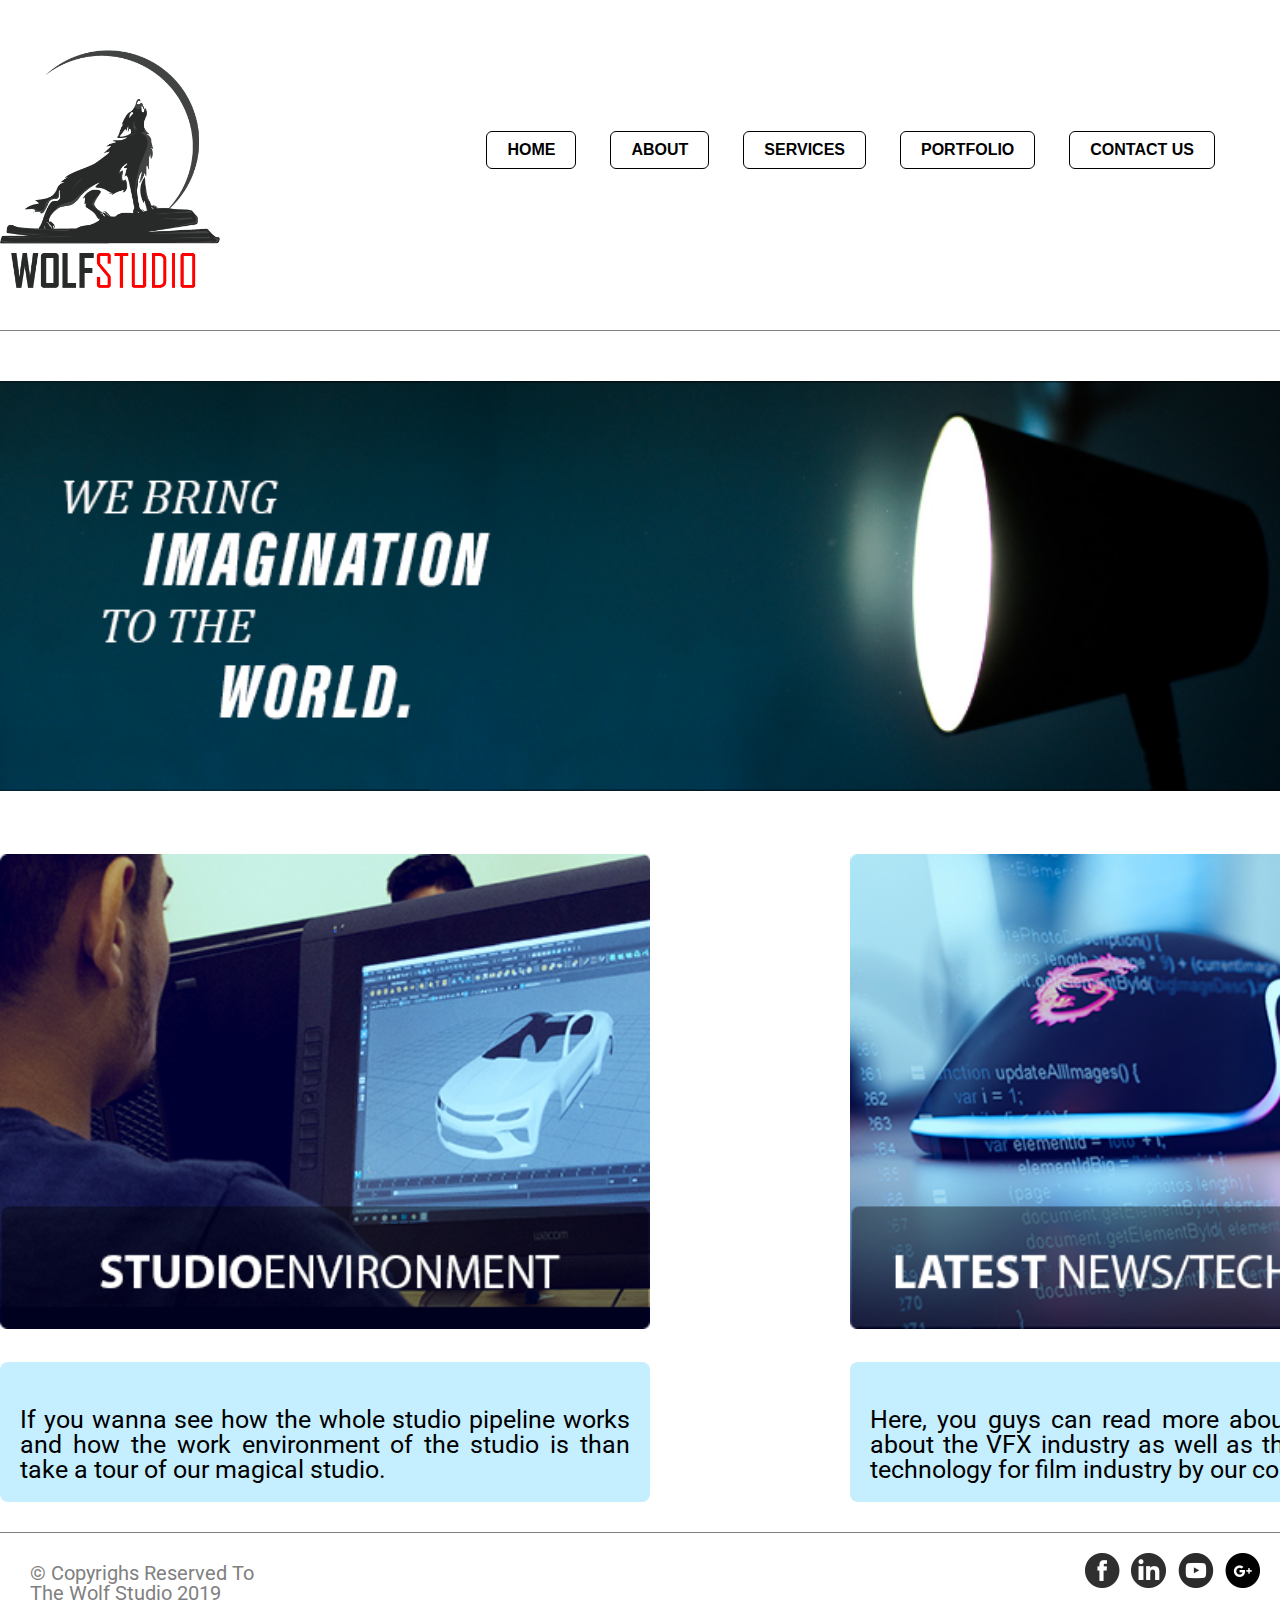
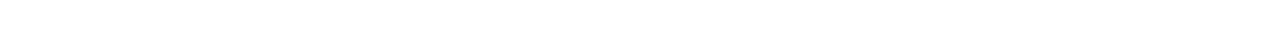
<file: index.html>
<!DOCTYPE html>
<html>
<head>
	<title>Welcome to Wolf Studio</title>
	<link href="css/reset.css" rel="stylesheet" type="text/css" media="screen">
	<link href="css/main.css" rel="stylesheet" type="text/css" media="screen">
	<link href="https://fonts.googleapis.com/css?family=Roboto&display=swap" rel="stylesheet" media="screen">
</head>
<body>
	<header>
		<h1 class="hidden">HOMEPAGE - Welcome To The Wolf Studio</h1>
		<div class="logo">
			<img src="images/logo.png" alt="logo">
		</div>

		<nav>
			<h2 class="hidden">Main Navigation</h2>
			<ul>
				<li class="active"><a href="index.html">HOME</a></li>
				<li><a href="about.html">ABOUT</a></li>  <!-- put your resume and Cv here !! -->
				<li><a href="services.html">SERVICES</a></li>
				<li><a href="#">PORTFOLIO</a></li>
				<li><a href="contact.html">CONTACT US</a></li>
			</ul>
		</nav>

	</header>

	<main>

		<section class="lineUp">
			<h2 class="hidden">Upper Line Separation</h2>	
		</section>


		<section class="bannerBox">
			<h2 class="hidden">Banner Section</h2>
			<section class="Banner">
				<h3 class="hidden">Banner Image Display</h3>
				<img src="images/Banner.jpg" alt="banner">
			</section>
		</section>

		<section class="homeBody">
			<h2 class="hidden">Main Body Content Section</h2>
			<section class="studio">
				<h3 class="hidden">Studio Environment</h3>
				<section class="studioImage">
					<h4 class="hidden">Studio Image</h4>
					<img src="images/car_mod.png" alt="studio">
				</section>
				<section class="studioPara">
					<h4 class="hidden">Studio Description</h4>
					<p>If you wanna see how the whole studio pipeline works and how the work environment of the studio is than take a tour of our magical studio.</p>
				</section>
			</section>

			<section class="mouse">
				<h3 class="hidden">Latest News/Technology</h3>
				<section class="mouseImage">
					<h4 class="hidden">Mouse(+code) Image</h4>
					<img src="images/mouse.png" alt="mouse">
				</section>
				<section class="mousePara">
					<h4 class="hidden">News/Tech Para</h4>
					<p>Here, you guys can read more about the latest news about the VFX industry as well as the newly launched technology for film industry by our company. </p>
				</section>
			</section>

		</section>

		<section class="lineBeneath">
			<h2 class="hidden">Beneath Line Separation</h2>	
		</section>

	</main>

	<footer>

		<section class="copyRight">
			<h2 class="hidden">Copyrights Information</h2>	
			<p>© Copyrighs Reserved To The Wolf Studio 2019</p>
		</section>

		<section class="Media">
			<h2 class="hidden">Social Media Icons</h2>
			<img src="images/Media.png" alt="mediaIcon">
		</section>

	</footer>
</body>
</html>
</file>
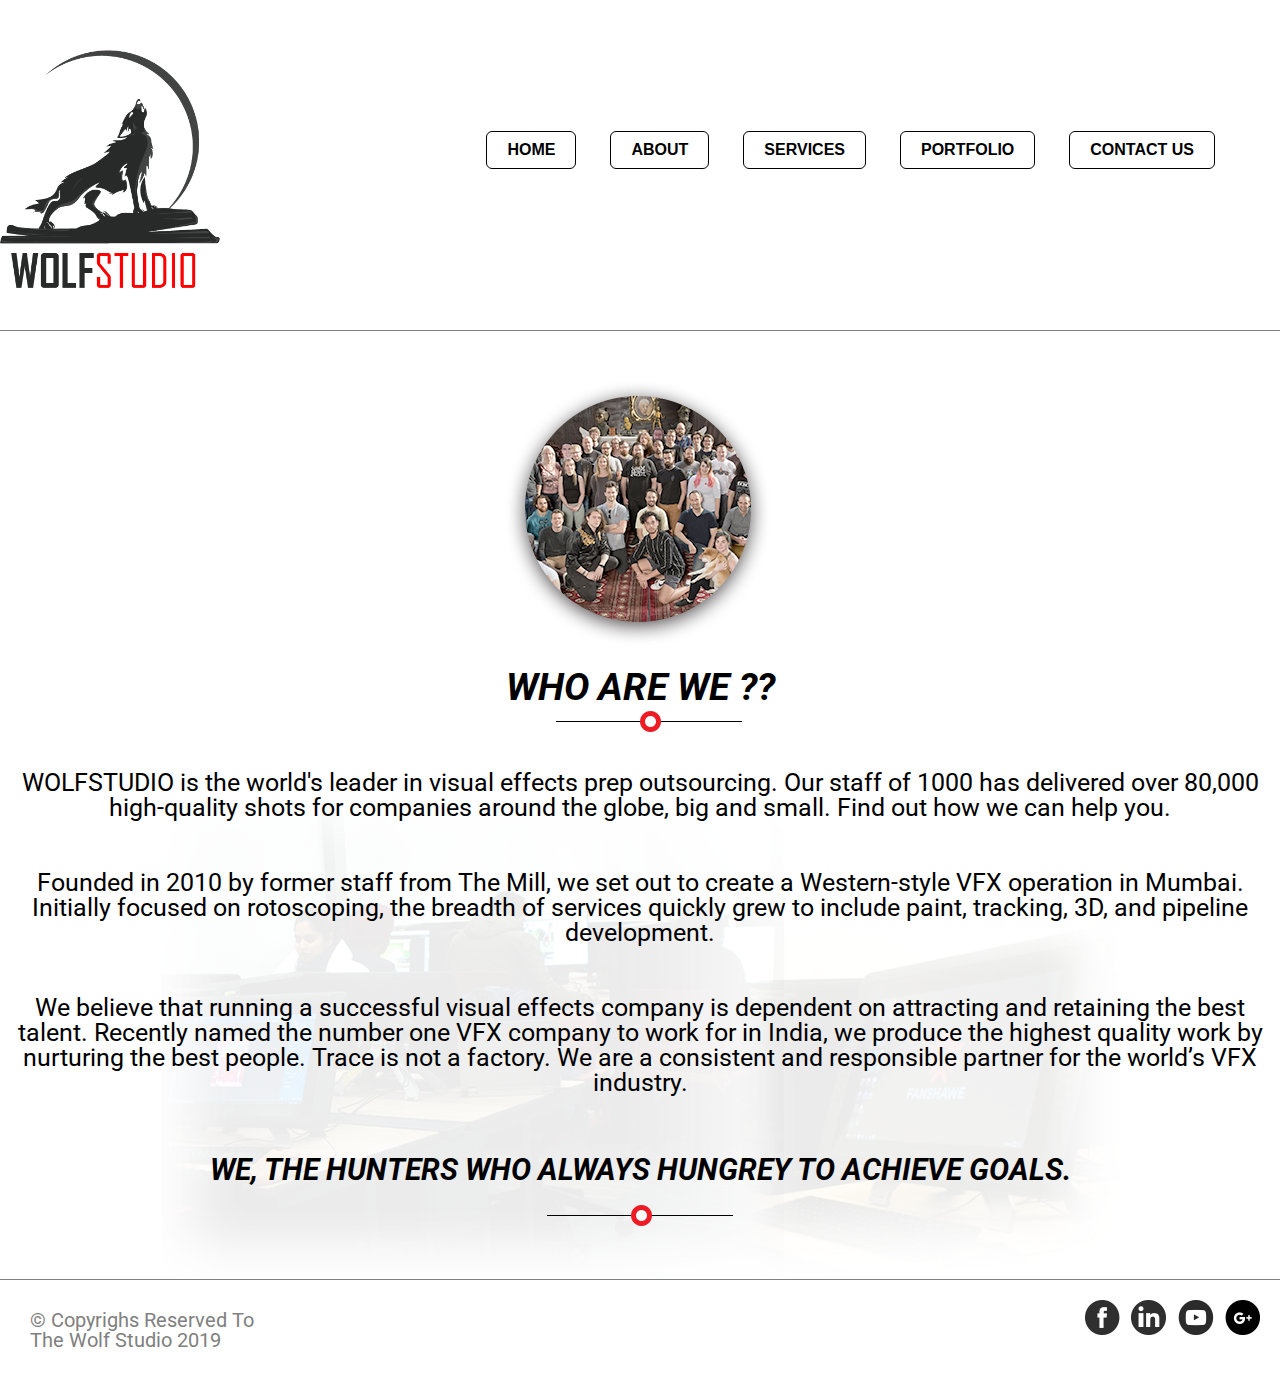
<file: about.html>
<!DOCTYPE html>
<html>
<head>
	<title>Welcome to Wolf Studio</title>
	<link href="css/reset.css" rel="stylesheet" type="text/css" media="screen">
	<link href="css/main.css" rel="stylesheet" type="text/css" media="screen">
	<link href="https://fonts.googleapis.com/css?family=Roboto&display=swap" rel="stylesheet" media="screen">
</head>
<body>
	<header>
		<h1 class="hidden">ABOUT US - Welcome To The Wolf Studio</h1>
		<div class="logo">
			<img src="images/logo.png" alt="logo">
		</div>

		<nav>
			<h2 class="hidden">Main Navigation</h2>
			<ul>
				<li class="active"><a href="index.html">HOME</a></li>
				<li><a href="about.html">ABOUT</a></li>  <!-- put your resume and Cv here !! -->
				<li><a href="services.html">SERVICES</a></li>
				<li><a href="#">PORTFOLIO</a></li>
				<li><a href="contact.html">CONTACT US</a></li>
			</ul>
		</nav>

	</header>

	<main class="bgImage">

		<section class="lineUp">
			<h2 class="hidden">Upper Line Separation</h2>	
		</section>
		
		<section class="mainBody">
			<h2 class="hidden">Main Content Section</h2>	
			<section class="teamTitle">
				<h3 class="hidden">About Team</h3>	
				<section class="team">
					<h4 class="hidden">Team Picture</h4>	
					<img src="images/team.jpg" alt="teamM">
				</section>

				<section class="whoarewe">
					<h4 class="hidden">Title - Who Are We ??</h4>
					<p>WHO ARE WE ??</p>
				</section>	

				<section class="underLine">
					<h4 class="hidden">Underline Design</h4>
					<img src="images/underline.png" alt="underline">
				</section>	
			</section>
		</section>

		<section class="paraAbout">
			<h2 class="hidden">About Company Para</h2>
			<p>WOLFSTUDIO is the world's leader in visual effects prep outsourcing. Our staff of 1000 has delivered over 80,000 high-quality shots for companies around the globe, big and small. Find out how we can help you. <br><br><br>Founded in 2010 by former staff from The Mill, we set out to create a Western-style VFX operation in Mumbai. Initially focused on rotoscoping, the breadth of services quickly grew to include paint, tracking, 3D, and pipeline development. <br><br><br>We believe that running a successful visual effects company is dependent on attracting and retaining the best talent. Recently named the number one VFX company to work for in India, we produce the highest quality work by nurturing the best people. Trace is not a factory. We are a consistent and responsible partner for the world’s VFX industry.
			</p>
		</section>

		<section class="tagLine">
			<h3 class="hidden">TAGLINE Section</h3>
			<section class="punchLine">
				<h4 class="hidden">Wolf Studio TAGLINE</h4>
				<p>WE, THE HUNTERS WHO ALWAYS HUNGREY TO ACHIEVE GOALS.</p>
			</section>
			<section class="underLine02">
					<h4 class="hidden">Underline Design(Beneath Tagline)</h4>
					<img src="images/underline.png" alt="underline">
				</section>
		</section>

		<section class="lineBeneath">
			<h2 class="hidden">Beneath Line Separation</h2>	
		</section>

	</main>

	<footer>

		<section class="copyRight">
			<h2 class="hidden">Copyrights Information</h2>	
			<p>© Copyrighs Reserved To The Wolf Studio 2019</p>
		</section>

		<section class="Media">
			<h2 class="hidden">Social Media Icons</h2>
			<img src="images/Media.png" alt="mediaIcon">
		</section>

	</footer>

</body>
</html>
</file>
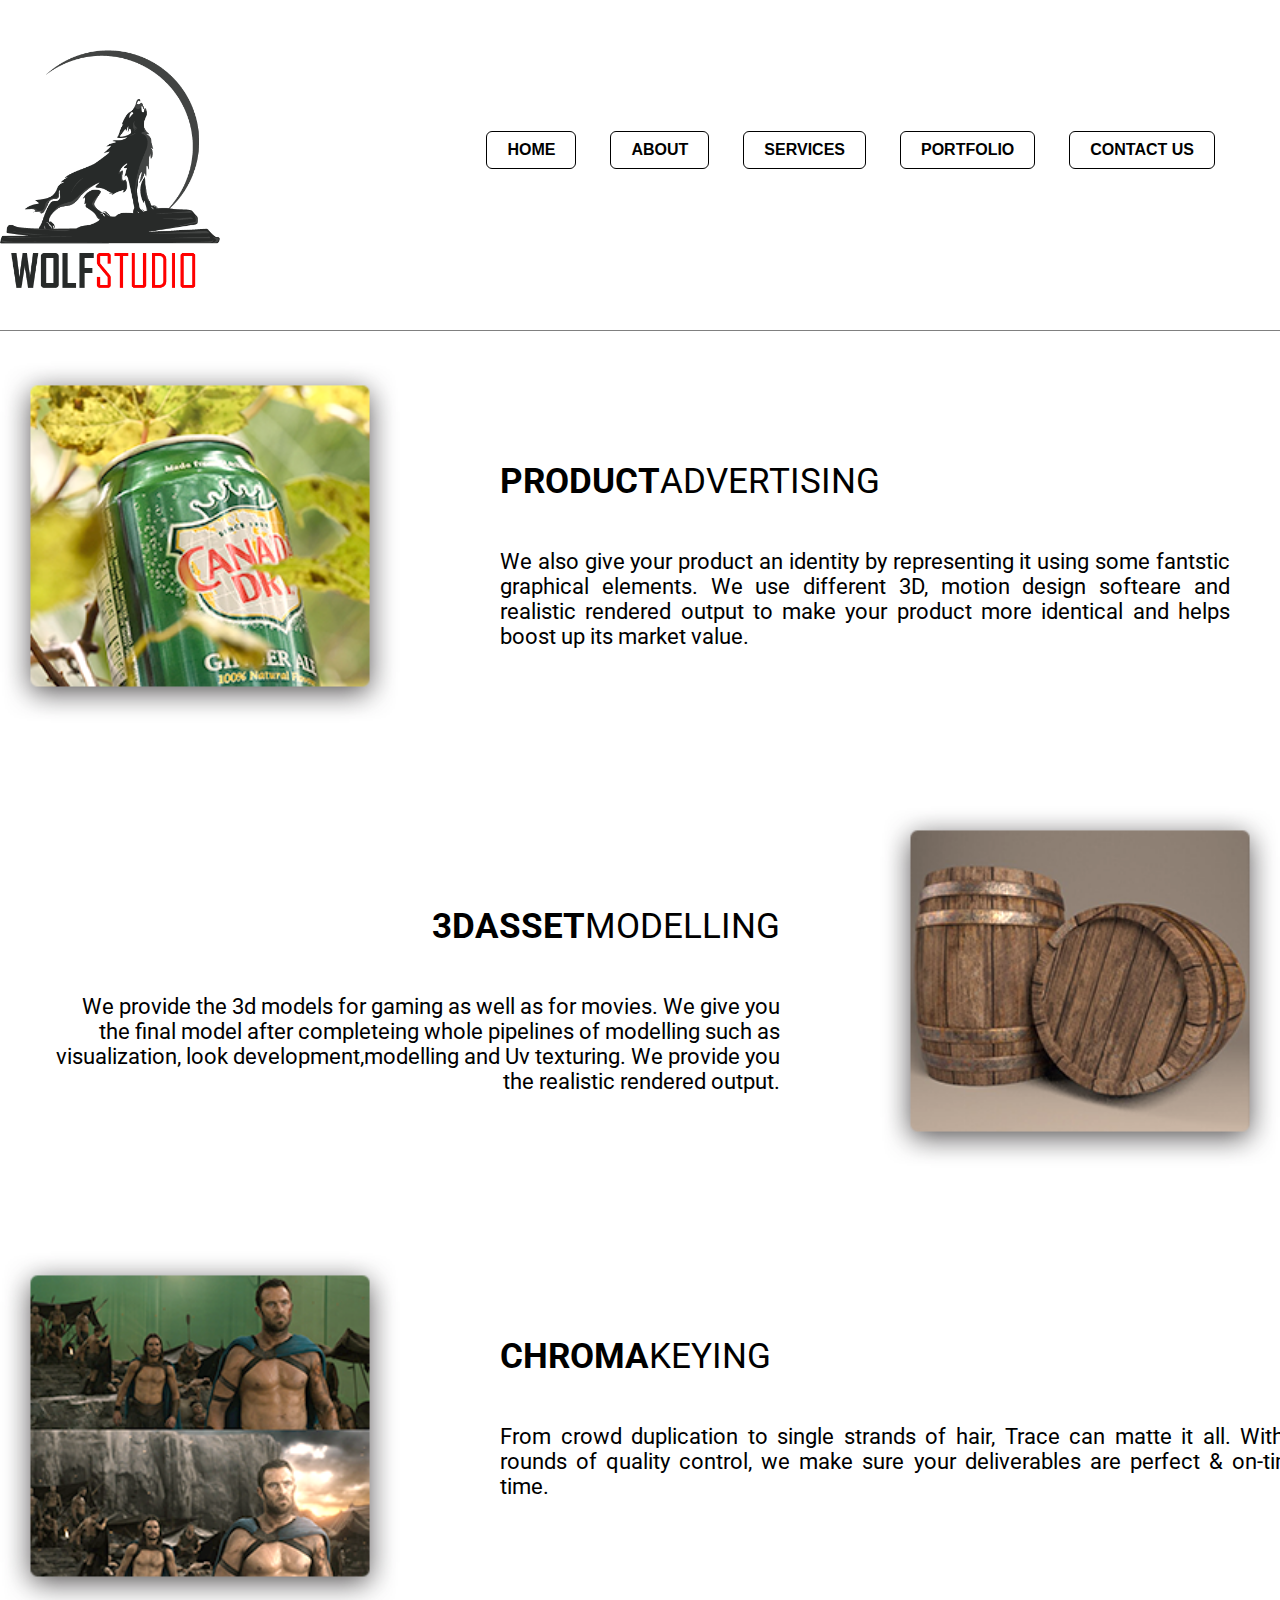
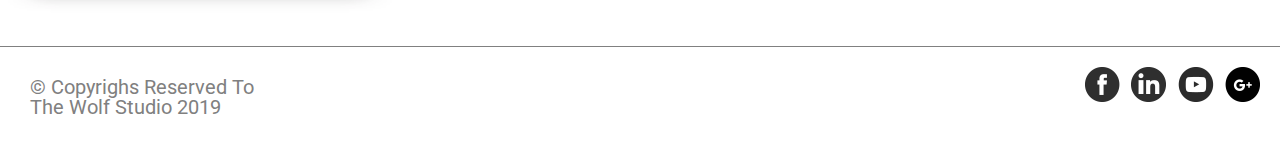
<file: services.html>
<!DOCTYPE html>
<html>
<head>
	<title>Services</title>
	<link href="css/reset.css" rel="stylesheet" type="text/css" media="screen">
	<link href="css/main.css" rel="stylesheet" type="text/css" media="screen">
	<link href="https://fonts.googleapis.com/css?family=Roboto&display=swap" rel="stylesheet" media="screen">
</head>
<body>
	<header>
		<h1 class="hidden">Services - Welcome To The Wolf Studio</h1>
		<div class="logo">
			<img src="images/logo.png" alt="logo">
		</div>

		<nav>
			<h2 class="hidden">Main Navigation</h2>
			<ul>
				<li class="active"><a href="index.html">HOME</a></li>
				<li><a href="about.html">ABOUT</a></li>  <!-- put your resume and Cv here !! -->
				<li><a href="services.html">SERVICES</a></li>
				<li><a href="#">PORTFOLIO</a></li>
				<li><a href="contact.html">CONTACT US</a></li>
			</ul>
		</nav>

	</header>

	<main>

		<section class="lineUp">
			<h2 class="hidden">Upper Line Separation</h2>	
		</section>	

		<section class="productAd">
			<h2 class="hidden">Product Advertising</h2>
			<section class="productPic">
				<h3 class="hidden">Product Image</h3>
				<img src="images/product.png" alt="product">
			</section>

			<section class="product">
				<h2 class="hidden">Product Content</h2>
				<section class="productText">
					<h3 class="hidden">Product Description</h3>
					<section class="productTitle">
						<h4 class="hidden">'Product' Title Text</h4>
						<p>PRODUCT</p>
					</section>
					<section class="productTitle_02">
						<h4 class="hidden">'Advertising' Title Text</h4>
						<p>ADVERTISING</p>
					</section>
				</section>
				<section class="productPara">
					<h3 class="hidden">Product Service Explanation</h3>
					<p>We also give your product an identity by representing it using some fantstic graphical elements. We use different 3D, motion design softeare and realistic rendered output to make your product more identical and helps boost up its market value.</p>
				</section>
			</section>
		</section>

		<section class="threeDAd">
				<h2 class="hidden">3D ASSEET Creations</h2>
				<section class="barrelPic">
					<h3 class="hidden">3D Barral Rendered Image</h3>
					<img src="images/3D.png" alt="barrale">
				</section>
				
				<section class="barrale">
				<h2 class="hidden">3D Content</h2>
					<section class="barraleText">
						<h3 class="hidden">3D asset Description</h3>
						<section class="barraleTitle">
							<h4 class="hidden">'3DASSET' Title Text</h4>
							<p>3DASSET</p>
						</section>
						<section class="barraleTitle_02">
							<h4 class="hidden">'MODELLING' Title Text</h4>
							<p>MODELLING</p>
						</section>
					</section>
					<section class="threeDPara">
						<h3 class="hidden">3D Service Explanation</h3>
						<p>We provide the 3d models for gaming as well as for movies. We give you the final model after completeing whole pipelines of modelling such as visualization, look development,modelling and Uv texturing. We provide you the realistic rendered output.</p>
					</section>
				</section>
		</section>

		<section class="chromaAd">
			<h2 class="hidden">ChromaKeying Advertising</h2>
			<section class="chromaPic">
				<h3 class="hidden">Chroma Key Image</h3>
				<img src="images/chroma.png" alt="chroma">
			</section>

			<section class="chroma">
			<h2 class="hidden">Chroma Content</h2>
				<section class="chromaText">
					<h3 class="hidden">Chroma Keying Description</h3>
					<section class="chromaTitle">
						<h4 class="hidden">'CHROMA' Title Text</h4>
						<p>CHROMA</p>
					</section>
					<section class="chromaTitle_02">
						<h4 class="hidden">'KEYING' Title Text</h4>
						<p>KEYING</p>
					</section>
				</section>
				<section class="chromaPara">
					<h3 class="hidden">Chroma Key Service Explation</h3>
					<p>From crowd duplication to single strands of hair, Trace can matte it all. With multiple rounds of quality control, we make sure your deliverables are perfect & on-time, every time.</p>
				</section>
			</section>
		</section>
		

		<section class="lineBeneath">
			<h2 class="hidden">Beneath Line Separation</h2>	
		</section>

	</main>

	<footer>

		<section class="copyRight">
			<h2 class="hidden">Copyrights Information</h2>	
			<p>© Copyrighs Reserved To The Wolf Studio 2019</p>
		</section>

		<section class="Media">
			<h2 class="hidden">Social Media Icons</h2>
			<img src="images/Media.png" alt="mediaIcon">
		</section>

	</footer>

</body>
</html>
</file>
<file: css/main.css>
@charset "UTF-8";

body {
	font-family: 'Roboto', sans-serif;
}

.hidden
{
	display: none;
}

/* Header Styling starts*/

header, footer
{
	max-width: 1500px;
	margin:auto;
	display: flex;
	flex-direction: row;
	justify-content: flex-start;
}

nav
{
	max-width: 1500px;
	margin:auto;
	margin-right: 50px;
}

ul li
{
	display: inline-flex;
	flex-direction: row;
	justify-content: flex-end;
	margin: 15px;
}

ul li a
{
	text-decoration: none;
	font-family: Arial;
	font-weight: bold;
	color: #000;
	padding: 10px 20px;
	border: 1px solid;
	border-radius: 6px;
	transition: 0.5s ease;
}

ul li a:hover
{
	background-color: #FF2A03;
	color: white;
}

.logo img
{
	width: 220px;
	height: auto;
	margin-top: 50px;
}

/* Header Styling ends*/

/* Footer Styling Starts*/

.copyRight p
{
	font-size: 20px;
	margin:30px;
	color: grey;
}

.Media
{
	margin:20px;
	margin-left: 800px;
}

/* Footer Styling Ends*/

/*Body - HOME - Styling Starts*/

.lineUp
{
	border-top: 1px solid grey;
	width: 100%;
	margin-top: 30px;
}

main, .bannerBox
{
	max-width: 1500px;
	margin:auto;
}

.bannerBox
{
	display: flex;
	flex-direction: row;
	justify-content: center;
}

.Banner img
{
	width: 1500px;
	height: auto;
	margin-top: 50px;
}

.homeBody
{
	display: flex;
	flex-direction: row;
	justify-content: flex-start;
	margin-top: 60px;
}

.studio
{
	display: flex;
	flex-direction: column;
	justify-content: flex-start;
}

.studioImage img
{
	width: 650px;
	height: auto;
}

.studioPara
{
	max-width: 650px;
	margin:auto;
	margin-top: 30px;
	background-color: #c5efff;
	border-radius: 8px;
}

.studioPara p
{
	font-size: 25px;
	text-align: justify;
	margin-top: 25px;
	padding: 20px;
	line-height: 25px;
}

.mouse
{
	display: flex;
	flex-direction: column;
	justify-content: flex-end;
	margin-left: 200px;
}

.mouseImage img
{
	width: 650px;
	height: auto;
}

.mousePara
{
	max-width: 650px;
	margin:auto;
	margin-top: 30px;
	background-color: #c5efff;
	border-radius: 8px;
}

.mousePara p
{
	font-size: 25px;
	text-align: justify;
	margin-top: 25px;
	padding: 20px;
	line-height: 25px;
}

.lineBeneath
{
	border-top: 1px solid grey;
	width: 100%;
	margin-top: 30px;
}

/*Body - HOME - Styling Ends*/

/*About Us- Body - Styling Starts here*/

.teamTitle, .tagLine
{
	max-width: 1500px;
	display: flex;
	flex-direction: column;
	justify-content: center;
}

.team img
{
	margin-top: 50px;
}

.whoarewe p, .getInTouch p
{
	font-size: 38px;
	font-weight: bolder;
	font-style: italic;
	margin-top: 20px;
	font-kerning: normal;
}

.underLine
{
	margin-top: 5px;
	margin-left: 50px;
}

.mainBody
{
	display: flex;
	flex-direction: row;
	justify-content: center;
}

.mainBody
{
	display: flex;
	flex-direction: row;
	justify-content: center;
}

.paraAbout p
{
	font-size: 25px;
	font-style: normal;
	text-align: center;
	margin-top: 35px;
}

.bgImage
{
	background-image: url('../images/office.png');
	background-repeat: no-repeat;
	background-position: bottom center;
}

.punchLine p
{
	font-size: 30px;
	font-weight: bold;
	font-style: italic;
	text-align: center;
	margin-top: 60px;
}

.underLine02
{
	margin: 20px;
	text-align: center;
}

/*About Us- Body - Styling ends here*/

/*Contact Us- Body - Styling starts here*/

.contactTitleDesign
{
	max-width: 1500px;
	margin: auto;
	display: flex;
	flex-direction: row;
	justify-content: center;
	margin-top: 20px;
}

.contactTitle
{
	display: flex;
	flex-direction: column;
	justify-content: center;
}

.underLineC
{
	margin-top: 10px;
	margin-left: 45px;
}

.contactForm
{
	max-width: 1500px;
	margin:auto;
	margin-top: 100px;
	margin-left: 250px;
	display: flex;
	flex-direction: row;
	justify-content: flex-start;

	background-image: url("../images/camera.jpg");
	background-repeat: no-repeat;
	background-position: 75% 12%;
}

.form label
{
	font-size: 20px;
	font-weight: bold;
	font-style: italic;
}

.form input, textarea
{
	padding: 10px;
	width: 450px;
	border-radius: 10px;
}

#button
{
  background-color: #4CAF50;
  color: white;
  font-size: 20px;
  font-weight: bold;
  cursor: pointer;
  padding: 10px 20px;
  border-radius: 30px;
  position: relative;
  margin-top: 10px;
  margin-left: 175px;
}

.Location
{
	max-width: 1500px;
	margin: auto;
	display: flex;
	flex-direction: row;
	justify-content: flex-end;
}

.Location img
{
	width: 350px;
	height: auto;
	margin-bottom: 40px;
}

.cameraBlock
{
	max-width: 1500px;
	margin:auto;

	display: flex;
	flex-direction: column;
	justify-content: flex-end;

	/*margin-left: 1030px;*/
}

.address
{
	margin-top: 100px;
	margin-bottom: 380px;
}


.addTitle p
{
	font-size: 25px;
	font-weight: bold;
	margin: 10px;
}

.phoneTitle p
{
	font-size: 25px;
	font-weight: bold;
	margin: 10px;
	margin-top: 150px;
}

.addAct, .number
{
	font-size: 18px;
	margin: 10px;
}


/*Contact Us- Body - Styling ends here*/



/*SERVICES PAGE - Styling starts Here*/



.productAd			/*Product Advertising*/
{
	max-width: 1500px;
	margin:auto;
	display: flex;
	flex-direction: row;
	justify-content: flex-start;
}

.productPic
{
	margin-top: 30px;
}

.productPic img
{
	width: 400px;
	height: auto;
}

.productText
{
	margin-top: 115px;
	margin-left: 100px;
	display: flex;
	flex-direction: row;
	justify-content: flex-start;
}

.productTitle
{
	font-size: 35px;
	font-weight: bolder;
}

.productTitle_02
{
	font-size: 35px;
}

.product
{
	max-width: 1500px;
	margin: auto;
	display: flex;
	flex-direction: column;
	justify-content: flex-start;
	margin-top: 18px;
}

.productPara p   /*Product Advertising*/
{
	font-size: 22px;
	text-align: justify;
	margin: 50px;
	margin-left: 100px;
	line-height: 25px;
}

.threeDAd		/*Product Advertising*/
{
	max-width: 1500px;
	margin:auto;
	margin-top: 50px;
	display: flex;
	flex-direction: row-reverse;
	justify-content: flex-start;
}

.barrelPic
{
	margin-top: 30px;
}

.barrelPic img    
{
	width: 400px;
	height: auto;
}

.barrelText
{
	margin-top: 115px;
	margin-right: 100px;
}

.barrelText img 
{
	width: 800px;
	height: auto;
}


.barraleText
{
	margin-top: 115px;
	margin-right: 100px;
	display: flex;
	flex-direction: row;
	justify-content: flex-end;
}

.barraleTitle
{
	font-size: 35px;
	font-weight: bolder;
}

.barraleTitle_02
{
	font-size: 35px;
}

.barrale
{
	max-width: 1500px;
	margin: auto;
	display: flex;
	flex-direction: column;
	justify-content: flex-start;
	margin-top: 18px;
}

.threeDPara p   /*3D Advertising*/
{
	font-size: 22px;
	text-align: right;
	margin: 50px;
	margin-right: 100px;
	line-height: 25px;
}



.chromaAd
{
	max-width: 1500px;
	margin:auto;
	margin-top: 50px;
	display: flex;
	flex-direction: row;
	justify-content: flex-start;
}

.chromaPic
{
	margin-top: 30px;
}

.chromaPic img
{
	width: 400px;
	height: auto;
}

.chromaText
{
	margin-top: 115px;
	margin-left: 100px;
}

.chromaText img
{
	width: 800px;
	height: auto;
}

.chromaText
{
	display: flex;
	flex-direction: row;
	justify-content: flex-start;
	margin-right: 650px;
	margin-top: 100px;
}

.chromaTitle
{
	font-size: 35px;
	font-weight: bolder;
}

.chromaTitle_02
{
	font-size: 35px;
}

.chroma
{
	max-width: 1500px;
	margin: auto;
	display: flex;
	flex-direction: column;
	justify-content: flex-start;
	margin-top: 18px;
}

.chromaPara p   /*Product Advertising*/
{
	font-size: 22px;
	text-align: justify;
	margin: 50px;
	margin-left: 100px;
	line-height: 25px;
}

/*SERVICES PAGE - Styling ends Here*/
</file>
